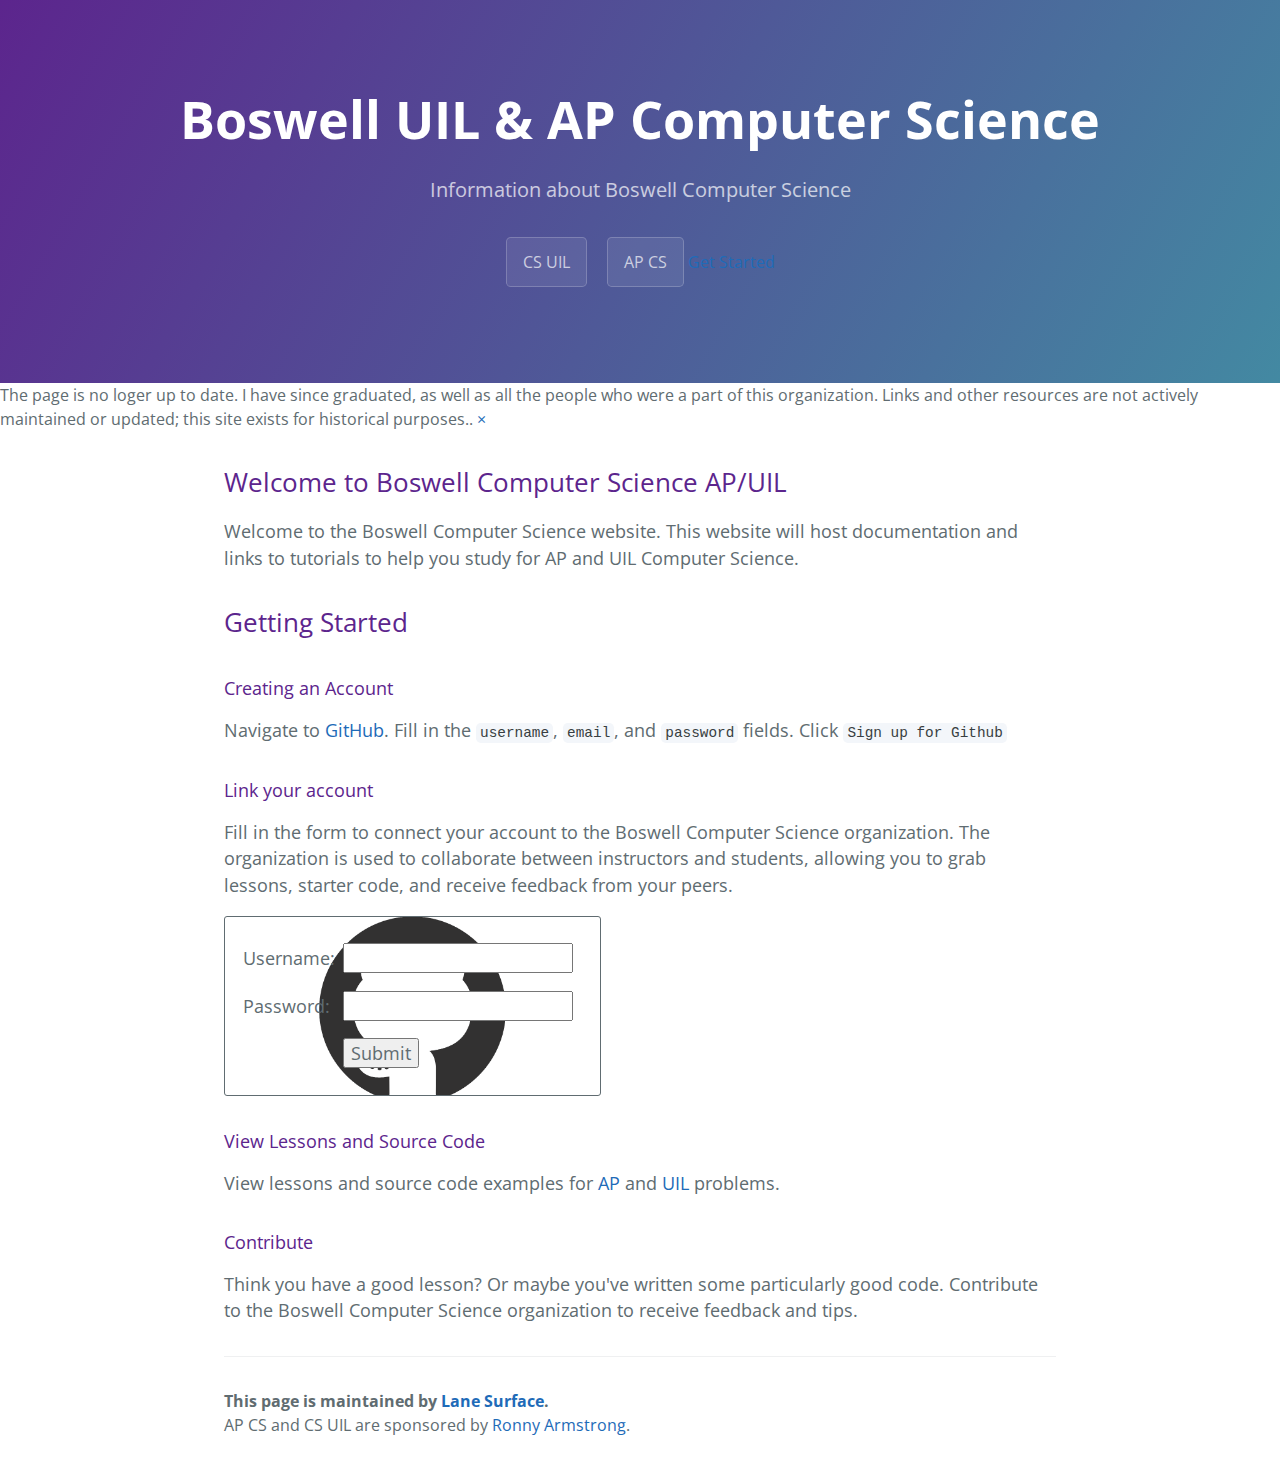
<file: index.html>
﻿<!DOCTYPE html>
<html lang="en-us">
  <head>
    <meta charset="UTF-8">
    <title>Boswell UIL & AP Computer Science</title>
    <meta name="viewport" content="width=device-width, initial-scale=1">
    <link rel="stylesheet"
          type="text/css"
          href="stylesheets/normalize.css"
          media="screen">
    <link href='https://fonts.googleapis.com/css?family=Open+Sans:400,700'
          rel='stylesheet'
          type='text/css'>
    <link rel="stylesheet"
          type="text/css"
          href="stylesheets/stylesheet.css"
          media="screen">
    <link rel="stylesheet"
          type="text/css"
          href="stylesheets/github-light.css"
          media="screen">
    <style>
      form {
        display: table;
        border: 1px solid #606c71;
        border-radius: 3px;
        margin-top: 1em;
        margin-bottom: 1em;
        padding: 1em;
        background-image: url('images/github.png');
        background-size: cover;
        background-position: 0 -8px;
      }
      p { display: table-row; }
      label { display: table-cell; margin: 0.5em; }
      input { display: table-cell; margin: 0.5em; }
    </style>
    <script>
      function hide(var id)
      {
        var object = document.getElementById(id);
        object.style.display = "none";
      }
    </script>
  </head>
  <body>
    <section class="page-header">
    <!--
    CODE NOT READY FOR DEPLOYMENT...
    <div id="page-header">
      <div id="page-nav">
        <ul>
          <li><a href="/bhs-cs/index.html">Home</a></li>
          <li>
            Resources
            <ul class="sub-list" id="resources-sub-list" onclick="showSubList(resources-sub-list)">
              <li><a href="/bhs-cs/csuil/index.html">Computer Science UIL</a></li>
              <li><a href="/bhs-cs/apcs/index.html">AP Computer Science</a></li>
            </ul>
          </li>
        </ul>
      </div>
      -->
      <h1 class="project-name">Boswell UIL & AP Computer Science</h1>
      <h2 class="project-tagline">
        Information about Boswell Computer Science
      </h2>
      <!-- OUTDATED CODE: Used for the old-style UI -->
      <a href="csuil/index.html" class="btn">CS UIL</a>
      <a href="apcs/index.html" class="btn">AP CS</a>
      <a href="#richardson-alert" class="gs">Get Started</a>
    </section>
    <div data-alert id="richardson-alert" class="alert-box">
      The page is no loger up to date. I have since graduated, as well as all the people who were a part of this organization. Links and other resources are not actively maintained or updated; this site exists for historical purposes.. 
      <a class="close"
         id="richardson-alert"
         onclick="getElementById('richardson-alert').style.display='none';">&times;</a>
    </div>
    <section id="main-content" class="main-content">
      <h2><a id="welcome-to-bhs-cs"
             class="anchor"
             href="#welcome-to-bhs-cs"
             aria-hidden="true">
        <span class="octicon octicon-link"></span>
        </a>Welcome to Boswell Computer Science AP/UIL</h2>
        <p>
          Welcome to the Boswell Computer Science website. This website will host documentation and links to tutorials to help you study for AP and UIL Computer Science.
        </p>
        <h2>
          <a id="getting-started"
             class="anchor"
             href="#getting-started"
             aria-hidden="true">
            <span class="octicon octicon-link"></span>
          </a>
          Getting Started
        </h2>
        <h4>
          <a id="creating-an-account"
             class="anchor"
             href="#creating-an-account"
             aria-hidden="true">
            <span class="octicon octicon-link"></span>
          </a>
          Creating an Account
        </h4>
        <p>
          Navigate to <a href="https://github.com" target="_blank">GitHub</a>. Fill in the <code>username</code>, <code>email</code>, and <code>password</code> fields. Click <code>Sign up for Github</code>
        </p>
        <h4>
          <a id="link-your-account"
             class="anchor"
             href="#link-your-account"
             aria-hidden="true">
            <span class="octicon octicon-link"></span>
          </a>
          Link your account
        </h4>
      <p>
        Fill in the form to connect your account to the Boswell Computer Science organization. The organization is used to collaborate between instructors and students, allowing you to grab lessons, starter code, and receive feedback from your peers.
      </p>
      <form action="link_account.php" method="post">
        <table>
          <p>
            <label>Username: </label>
            <input type="text" name="username" />
          </p>
          <p>
            <label>Password: </label>
            <input type="password" name="password" />
          </p>
          <p>
            <label></label>
            <input type="submit" />
          </p>
        </table>
      </form>
      <h4>
        <a id="view-lessons-and-source-code"
           class="anchor"
           href="#view-lessons-and-source-code"
           aria-hidden="true">
          <span class="octicon octicon-link"></span>
        </a>
        View Lessons and Source Code
      </h4>
      <p>
        View lessons and source code examples for <a href="/apcs">AP</a> and <a href="/uilcs">UIL</a> problems.
      </p>
      <h4>
        <a id="contribute"
           class="anchor"
           href="#contribute"
           aria-hidden="true">
          <span class="octicon octicon-link"></span>
        </a>
        Contribute
      </h3>
      <p>
        Think you have a good lesson? Or maybe you've written some particularly good code. Contribute to the Boswell Computer Science organization to receive feedback and tips.
      </p>
      <footer class="site-footer">
        <span class="site-footer-owner">
          This page is maintained by <a href="https://github.com/lanesurface">Lane Surface</a>.
        </span>
        <span class="cs-sponsor">
          AP CS and CS UIL are sponsored by <a href="https://twitter.com/MrRonnyArmstron">Ronny Armstrong</a>.
        </span>
      </footer>
    </section>
  </body>
</html>
</file>
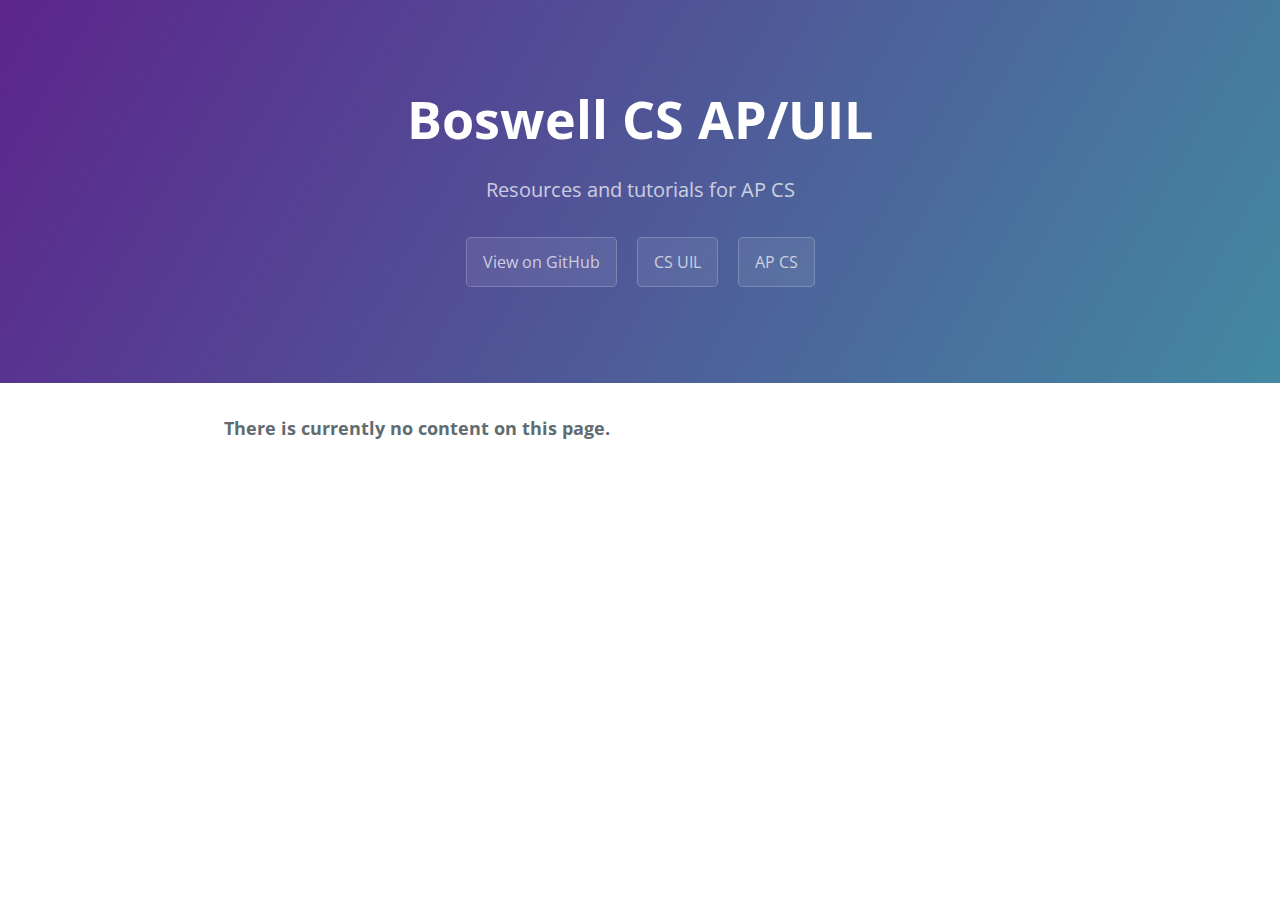
<file: apcs/index.html>
<!DOCTYPE html>
<html>
<head>
  <meta charset="UTF-8">
  <title>APCS Links and References</title>
  <meta name="viewport" content="width=device-width, initial-scale=1">
  <link rel="stylesheet" type="text/css" href="https://boswellcomputerscience.github.io/Introduction/stylesheets/normalize.css" media="screen">
  <link href='https://fonts.googleapis.com/css?family=Open+Sans:400,700' rel='stylesheet' type='text/css'>
  <link rel="stylesheet" type="text/css" href="https://boswellcomputerscience.github.io/Introduction/stylesheets/stylesheet.css" media="screen">
  <link rel="stylesheet" type="text/css" href="https://boswellcomputerscience.github.io/Introduction/stylesheets/github-light.css" media="screen">
</head>
<body>
  <section class="page-header">
    <h1 class="project-name">Boswell CS AP/UIL</h1>
    <h2 class="project-tagline">Resources and tutorials for AP CS</h2>
    <a href="https://github.com/BoswellComputerScience/Introduction" class="btn">View on GitHub</a>
    <a href="https://boswellcomputerscience.github.io/Introduction/csuil/" class="btn">CS UIL</a>
    <a href="https://boswellcomputerscience.github.io/Introduction/apcs/" class="btn">AP CS</a>
  </section>
  <section class="main-content">
    <strong>There is currently no content on this page.</strong>
  </section>
</body>
</html>
</file>
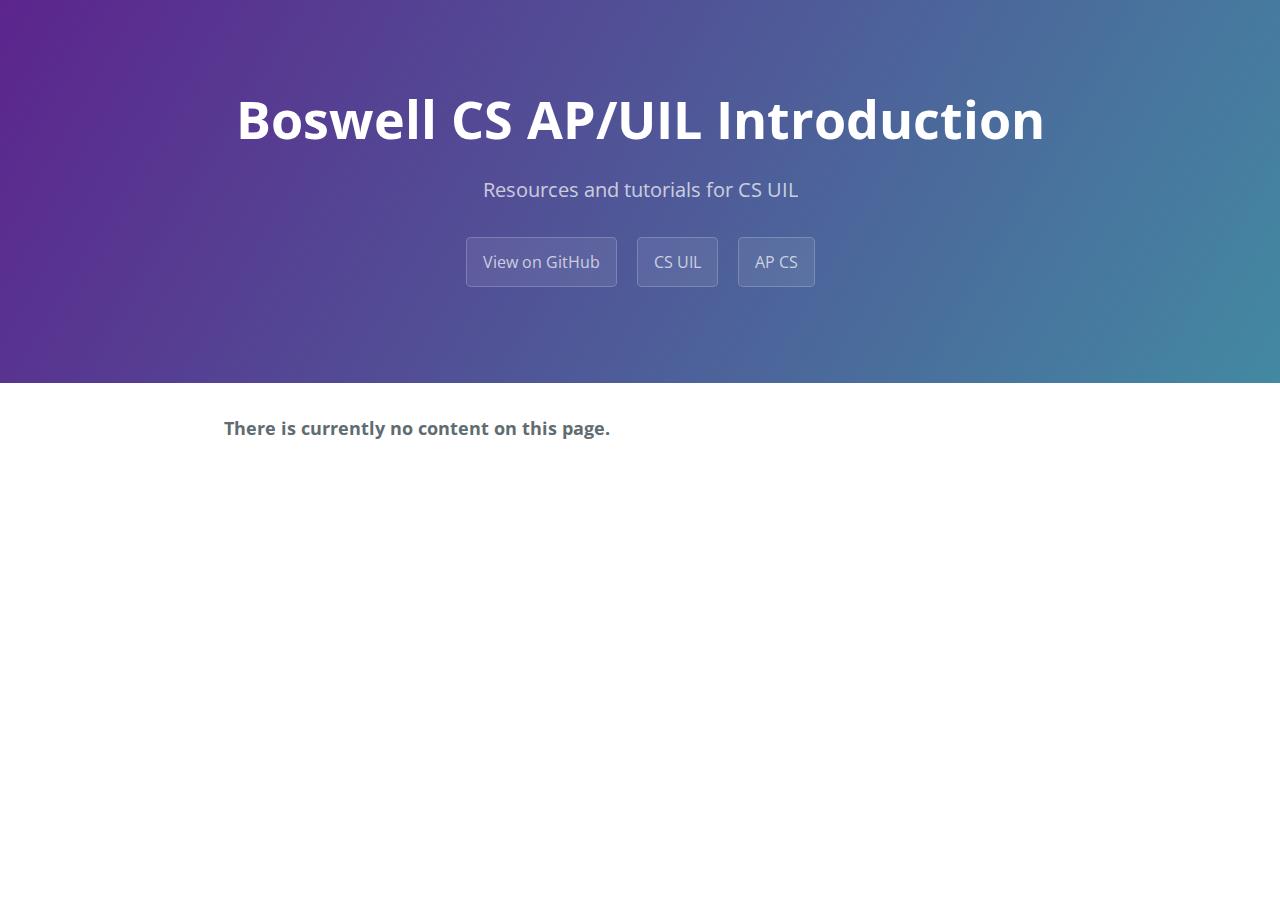
<file: csuil/index.html>
<!DOCTYPE html>
<html>
<head>
  <meta charset="UTF-8">
  <title>CS UIL Links and References</title>
  <meta name="viewport" content="width=device-width, initial-scale=1">
  <link rel="stylesheet" type="text/css" href="https://boswellcomputerscience.github.io/Introduction/stylesheets/normalize.css" media="screen">
  <link href='https://fonts.googleapis.com/css?family=Open+Sans:400,700' rel='stylesheet' type='text/css'>
  <link rel="stylesheet" type="text/css" href="https://boswellcomputerscience.github.io/Introduction/stylesheets/stylesheet.css" media="screen">
  <link rel="stylesheet" type="text/css" href="https:/boswellcomputerscience.github.io/Introduction/stylesheets/github-light.css" media="screen">
</head>
<body>
  <section class="page-header">
    <h1 class="project-name">Boswell CS AP/UIL Introduction</h1>
    <h2 class="project-tagline">Resources and tutorials for CS UIL</h2>
    <a href="https://github.com/BoswellComputerScience/Introduction" class="btn">View on GitHub</a>
    <a href="https://boswellcomputerscience.github.io/Introduction/csuil/" class="btn">CS UIL</a>
    <a href="https://boswellcomputerscience.github.io/Introduction/apcs/" class="btn">AP CS</a>
  </section>
  <section class="main-content">
    <strong>There is currently no content on this page.</strong>
  </section>
</body>
</html>
</file>
<file: stylesheets/stylesheet.css>
* {
  box-sizing: border-box; }

body {
  padding: 0;
  margin: 0;
  font-family: "Open Sans", "Helvetica Neue", Helvetica, Arial, sans-serif;
  font-size: 16px;
  line-height: 1.5;
  color: #606c71; }

a {
  color: #1e6bb8;
  text-decoration: none; }
  a:hover {
    text-decoration: underline; }

.btn {
  display: inline-block;
  margin-bottom: 1rem;
  color: rgba(255, 255, 255, 0.7);
  background-color: rgba(255, 255, 255, 0.08);
  border-color: rgba(255, 255, 255, 0.2);
  border-style: solid;
  border-width: 1px;
  border-radius: 0.3rem;
  transition: color 0.2s, background-color 0.2s, border-color 0.2s; }
  .btn + .btn {
    margin-left: 1rem; }

.btn:hover {
  color: rgba(255, 255, 255, 0.8);
  text-decoration: none;
  background-color: rgba(255, 255, 255, 0.2);
  border-color: rgba(255, 255, 255, 0.3); }

@media screen and (min-width: 64em) {
  .btn {
    padding: 0.75rem 1rem; } }

@media screen and (min-width: 42em) and (max-width: 64em) {
  .btn {
    padding: 0.6rem 0.9rem;
    font-size: 0.9rem; } }

@media screen and (max-width: 42em) {
  .btn {
    display: block;
    width: 100%;
    padding: 0.75rem;
    font-size: 0.9rem; }
    .btn + .btn {
      margin-top: 1rem;
      margin-left: 0; } }

.page-header {
  color: #fff;
  text-align: center;
  background-color: #159957;
  background-image: linear-gradient(120deg, #5C258D, #4389A2); } /* #155799, #159957 */

.header-links {
  width: 100%;
  border-top: 2px solid #B0B0B0;
  border-bottom: 2px solid #B0B0B0;
}

.header-links ul {
  list-style-type: none;
  margin: 0;
  padding: 0;
  text-align: center;
}

.header-links li {
  display: inline;
  padding: 0.2em 0.7em;
}

.header-links a {
  color: #5C258D;
  text-decoration: none;
  font-size: 17pt;
  transition: color 0.4s;
}

.header-links a:hover {
  color: #4389A2;
}

@media screen and (min-width: 64em) {
  .page-header {
    padding: 5rem 6rem; } }

@media screen and (min-width: 42em) and (max-width: 64em) {
  .page-header {
    padding: 3rem 4rem; } }

@media screen and (max-width: 42em) {
  .page-header {
    padding: 2rem 1rem; } }

.project-name {
  margin-top: 0;
  margin-bottom: 0.1rem; }

@media screen and (min-width: 64em) {
  .project-name {
    font-size: 3.25rem; } }

@media screen and (min-width: 42em) and (max-width: 64em) {
  .project-name {
    font-size: 2.25rem; } }

@media screen and (max-width: 42em) {
  .project-name {
    font-size: 1.75rem; } }

.project-tagline {
  margin-bottom: 2rem;
  font-weight: normal;
  opacity: 0.7; }

@media screen and (min-width: 64em) {
  .project-tagline {
    font-size: 1.25rem; } }

@media screen and (min-width: 42em) and (max-width: 64em) {
  .project-tagline {
    font-size: 1.15rem; } }

@media screen and (max-width: 42em) {
  .project-tagline {
    font-size: 1rem; } }

.main-content :first-child {
  margin-top: 0; }
.main-content img {
  max-width: 100%; }
.main-content h1, .main-content h2, .main-content h3, .main-content h4, .main-content h5, .main-content h6 {
  margin-top: 2rem;
  margin-bottom: 1rem;
  font-weight: normal;
  color: #5C258D; }
.main-content p {
  margin-bottom: 1em; }
.main-content code {
  padding: 2px 4px;
  font-family: Consolas, "Liberation Mono", Menlo, Courier, monospace;
  font-size: 0.9rem;
  color: #383e41;
  background-color: #f3f6fa;
  border-radius: 0.3rem; }
.main-content pre {
  padding: 0.8rem;
  margin-top: 0;
  margin-bottom: 1rem;
  font: 1rem Consolas, "Liberation Mono", Menlo, Courier, monospace;
  color: #567482;
  word-wrap: normal;
  background-color: #f3f6fa;
  border: solid 1px #dce6f0;
  border-radius: 0.3rem; }
  .main-content pre > code {
    padding: 0;
    margin: 0;
    font-size: 0.9rem;
    color: #567482;
    word-break: normal;
    white-space: pre;
    background: transparent;
    border: 0; }
.main-content .highlight {
  margin-bottom: 1rem; }
  .main-content .highlight pre {
    margin-bottom: 0;
    word-break: normal; }
.main-content .highlight pre, .main-content pre {
  padding: 0.8rem;
  overflow: auto;
  font-size: 0.9rem;
  line-height: 1.45;
  border-radius: 0.3rem; }
.main-content pre code, .main-content pre tt {
  display: inline;
  max-width: initial;
  padding: 0;
  margin: 0;
  overflow: initial;
  line-height: inherit;
  word-wrap: normal;
  background-color: transparent;
  border: 0; }
  .main-content pre code:before, .main-content pre code:after, .main-content pre tt:before, .main-content pre tt:after {
    content: normal; }
.main-content ul, .main-content ol {
  margin-top: 0; }
.main-content blockquote {
  padding: 0 1rem;
  margin-left: 0;
  color: #819198;
  border-left: 0.3rem solid #dce6f0; }
  .main-content blockquote > :first-child {
    margin-top: 0; }
  .main-content blockquote > :last-child {
    margin-bottom: 0; }
.main-content table {
  display: block;
  width: 100%;
  overflow: auto;
  word-break: normal;
  word-break: keep-all; }
  .main-content table th {
    font-weight: bold; }
  .main-content table th, .main-content table td {
    padding: 0.5rem 1rem;
    border: 1px solid #e9ebec; }
.main-content dl {
  padding: 0; }
  .main-content dl dt {
    padding: 0;
    margin-top: 1rem;
    font-size: 1rem;
    font-weight: bold; }
  .main-content dl dd {
    padding: 0;
    margin-bottom: 1rem; }
.main-content hr {
  height: 2px;
  padding: 0;
  margin: 1rem 0;
  background-color: #eff0f1;
  border: 0; }

@media screen and (min-width: 64em) {
  .main-content {
    max-width: 64rem;
    padding: 2rem 6rem;
    margin: 0 auto;
    font-size: 1.1rem; } }

@media screen and (min-width: 42em) and (max-width: 64em) {
  .main-content {
    padding: 2rem 4rem;
    font-size: 1.1rem; } }

@media screen and (max-width: 42em) {
  .main-content {
    padding: 2rem 1rem;
    font-size: 1rem; } }

.site-footer {
  padding-top: 2rem;
  margin-top: 2rem;
  border-top: solid 1px #eff0f1; }

.site-footer-owner {
  display: block;
  font-weight: bold; }

.site-footer-credits {
  color: #819198; }

@media screen and (min-width: 64em) {
  .site-footer {
    font-size: 1rem; } }

@media screen and (min-width: 42em) and (max-width: 64em) {
  .site-footer {
    font-size: 1rem; } }

@media screen and (max-width: 42em) {
  .site-footer {
    font-size: 0.9rem; } }
</file>
<file: stylesheets/github-light.css>
/*
   Copyright 2014 GitHub Inc.

   Licensed under the Apache License, Version 2.0 (the "License");
   you may not use this file except in compliance with the License.
   You may obtain a copy of the License at

       http://www.apache.org/licenses/LICENSE-2.0

   Unless required by applicable law or agreed to in writing, software
   distributed under the License is distributed on an "AS IS" BASIS,
   WITHOUT WARRANTIES OR CONDITIONS OF ANY KIND, either express or implied.
   See the License for the specific language governing permissions and
   limitations under the License.

*/

.pl-c /* comment */ {
  color: #969896;
}

.pl-c1      /* constant, markup.raw, meta.diff.header, meta.module-reference, meta.property-name, support, support.constant, support.variable, variable.other.constant */,
.pl-s .pl-v /* string variable */ {
  color: #0086b3;
}

.pl-e  /* entity */,
.pl-en /* entity.name */ {
  color: #795da3;
}

.pl-s .pl-s1 /* string source */,
.pl-smi      /* storage.modifier.import, storage.modifier.package, storage.type.java, variable.other, variable.parameter.function */ {
  color: #333;
}

.pl-ent /* entity.name.tag */ {
  color: #63a35c;
}

.pl-k /* keyword, storage, storage.type */ {
  color: #a71d5d;
}

.pl-pds              /* punctuation.definition.string, string.regexp.character-class */,
.pl-s                /* string */,
.pl-s .pl-pse .pl-s1 /* string punctuation.section.embedded source */,
.pl-sr               /* string.regexp */,
.pl-sr .pl-cce       /* string.regexp constant.character.escape */,
.pl-sr .pl-sra       /* string.regexp string.regexp.arbitrary-repitition */,
.pl-sr .pl-sre       /* string.regexp source.ruby.embedded */ {
  color: #183691;
}

.pl-v /* variable */ {
  color: #ed6a43;
}

.pl-id /* invalid.deprecated */ {
  color: #b52a1d;
}

.pl-ii /* invalid.illegal */ {
  background-color: #b52a1d;
  color: #f8f8f8;
}

.pl-sr .pl-cce /* string.regexp constant.character.escape */ {
  color: #63a35c;
  font-weight: bold;
}

.pl-ml /* markup.list */ {
  color: #693a17;
}

.pl-mh        /* markup.heading */,
.pl-mh .pl-en /* markup.heading entity.name */,
.pl-ms        /* meta.separator */ {
  color: #1d3e81;
  font-weight: bold;
}

.pl-mq /* markup.quote */ {
  color: #008080;
}

.pl-mi /* markup.italic */ {
  color: #333;
  font-style: italic;
}

.pl-mb /* markup.bold */ {
  color: #333;
  font-weight: bold;
}

.pl-md /* markup.deleted, meta.diff.header.from-file */ {
  background-color: #ffecec;
  color: #bd2c00;
}

.pl-mi1 /* markup.inserted, meta.diff.header.to-file */ {
  background-color: #eaffea;
  color: #55a532;
}

.pl-mdr /* meta.diff.range */ {
  color: #795da3;
  font-weight: bold;
}

.pl-mo /* meta.output */ {
  color: #1d3e81;
}
</file>
